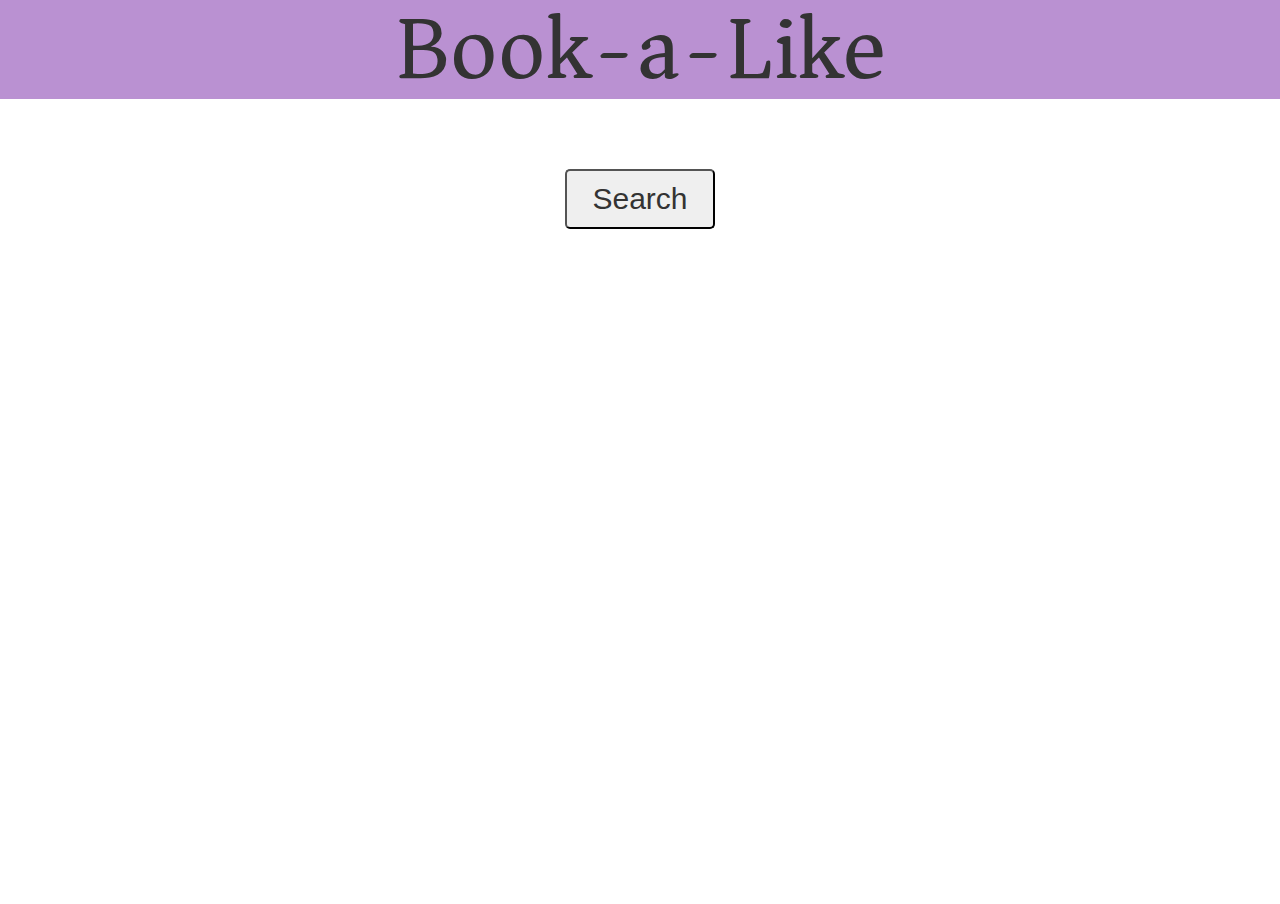
<file: index.html>
<!DOCTYPE html>
<html>
<head>
	<title>Book-a-Like</title>
	<link href="https://fonts.googleapis.com/css?family=Asar" rel="stylesheet">
	<link rel="stylesheet" href="https://maxcdn.bootstrapcdn.com/bootstrap/3.3.7/css/bootstrap.min.css" integrity="sha384-BVYiiSIFeK1dGmJRAkycuHAHRg32OmUcww7on3RYdg4Va+PmSTsz/K68vbdEjh4u" crossorigin="anonymous">
	<link rel="stylesheet" href="http://code.ionicframework.com/ionicons/2.0.1/css/ionicons.min.css">
	<link rel="stylesheet" href="main.css">
	
</head>
<body>
	<div class="header">
		
		<div id="nav">
  			<h1 class="title">Book-a-Like</h1>
  			<button class="search"><i class="icon ion-search"></i> Search</button>
		</div>
	</div>
	<div class="main">
		<form id="search-box-container">
			<h1 id="instructions">Enter a book title to get similar book suggestions</h1>
			<input id="search-box" type="text" autofocus="autofocus">
    		<input id="submit" type="submit" value="Submit">
    	</form>
		<ul id="results"></ul>
  	</div>

<script src="https://ajax.googleapis.com/ajax/libs/jquery/3.1.1/jquery.min.js"></script>
<script src="app.js"></script>
</body>
</html>
</file>
<file: main.css>
html {
    height: 100%;
    margin-top: 0px;

 }

 body {
    height: 100%;
    width: 100%;
    margin: auto;
    font-family: 'Asar', serif;
    text-align: center;
    font-size: 3em;
    
    margin-top: 0px;
}

.header {
    display: inline;
    height: 25%;
    background-color: #dab3ff;
    margin-top: 0px;
    
}

.title {
    margin-top: 0;
    font-size: 3em;
    background-color: #ba91d2;
}

#new-search {
    display: none;
    margin-bottom: -4em;
}

.search {
    height: 2em;
    width: 5em;
    font-family: sans-serif;
    font-size: 1em;
    border-radius: 5px;
    margin-top: 2em
}

.main {
    height: 75%;
}

#search-box-container {
    display: none;
    margin-top: 5em;
    font-family: sans-serif;
}


#instructions {
    margin-bottom: 3em;
}

#search-box {
    border: 1px solid black;
    border-radius: 5px;
    text-align: center;
    margin: auto;
}

#submit {
    height: 2em;
    width: 5em;
    background-color: #d5dfef;
    border-radius: 3px;
    font-family: sans-serif;
    box-shadow: blue;
   
}

 #results {
    display: inline-block;
    list-style-type: none;
    text-align: left;
    height: 75%;
    margin-left: 3em;
    margin-right: 3em;
}

.book-title {
    box-shadow: 10px 10px 5px #888888;
    text-align: center;
    margin-top: 1em;
    font-size: 2em;
    background-color: #8664c2;
    border-radius: 3px;
}

li {
    text-align: left;
    margin-top: 1em;
}

@media screen and (max-width: 600px) {
    body {
        font-size: 1.5em;
    }
    #instructions {
        font-size: 2em;
    }
    .teaser {
        font-size: 1.5em;
    }
}
</file>
